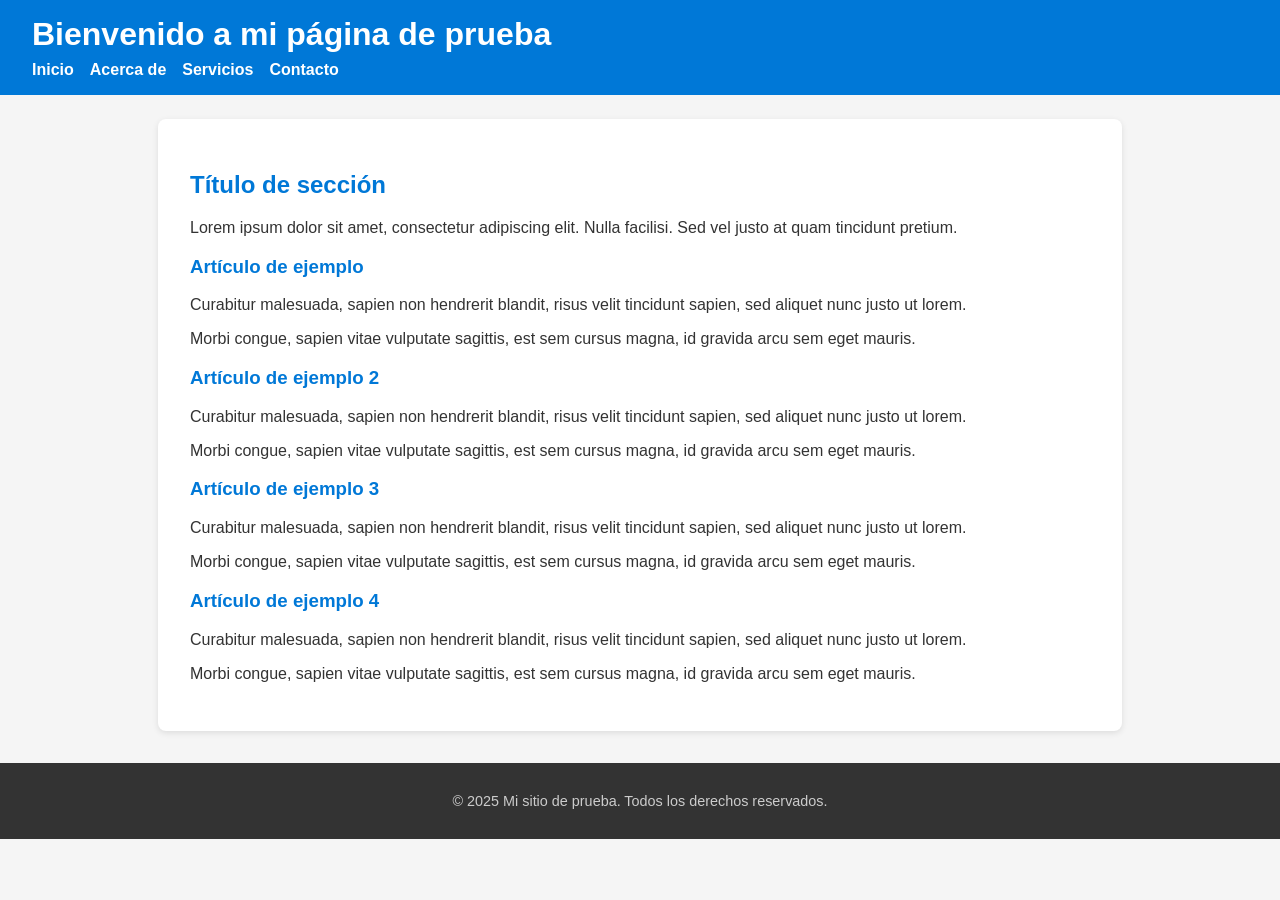
<file: index.html>
<!DOCTYPE html>
<html lang="en">

<head>
  <meta charset="UTF-8">
  <meta name="viewport" content="width=device-width, initial-scale=1.0">
  <link rel="stylesheet" href="./styles/styles.css">
  <script src="./scripts/index.js" defer></script>
  <title>Inicio</title>
</head>

<body>
  <div id="header-placeholder">
    <!-- insercion de html -->
  </div>

  <main>
    <section>
      <h2>Título de sección</h2>
      <p>Lorem ipsum dolor sit amet, consectetur adipiscing elit. Nulla facilisi. Sed vel justo at quam tincidunt
        pretium.</p>
    </section>

    <article>
      <h3>Artículo de ejemplo</h3>
      <p>Curabitur malesuada, sapien non hendrerit blandit, risus velit tincidunt sapien, sed aliquet nunc justo ut
        lorem.</p>
      <p>Morbi congue, sapien vitae vulputate sagittis, est sem cursus magna, id gravida arcu sem eget mauris.</p>
    </article>

    <article>
      <h3>Artículo de ejemplo 2</h3>
      <p>Curabitur malesuada, sapien non hendrerit blandit, risus velit tincidunt sapien, sed aliquet nunc justo ut
        lorem.</p>
      <p>Morbi congue, sapien vitae vulputate sagittis, est sem cursus magna, id gravida arcu sem eget mauris.</p>
    </article>

    <article>
      <h3>Artículo de ejemplo 3</h3>
      <p>Curabitur malesuada, sapien non hendrerit blandit, risus velit tincidunt sapien, sed aliquet nunc justo ut
        lorem.</p>
      <p>Morbi congue, sapien vitae vulputate sagittis, est sem cursus magna, id gravida arcu sem eget mauris.</p>
    </article>

    <article>
      <h3>Artículo de ejemplo 4</h3>
      <p>Curabitur malesuada, sapien non hendrerit blandit, risus velit tincidunt sapien, sed aliquet nunc justo ut
        lorem.</p>
      <p>Morbi congue, sapien vitae vulputate sagittis, est sem cursus magna, id gravida arcu sem eget mauris.</p>
    </article>
  </main>
  
  <div id="footer-placeholder">
    <!-- insercion html -->
  </div>

</body>

</html>
</file>
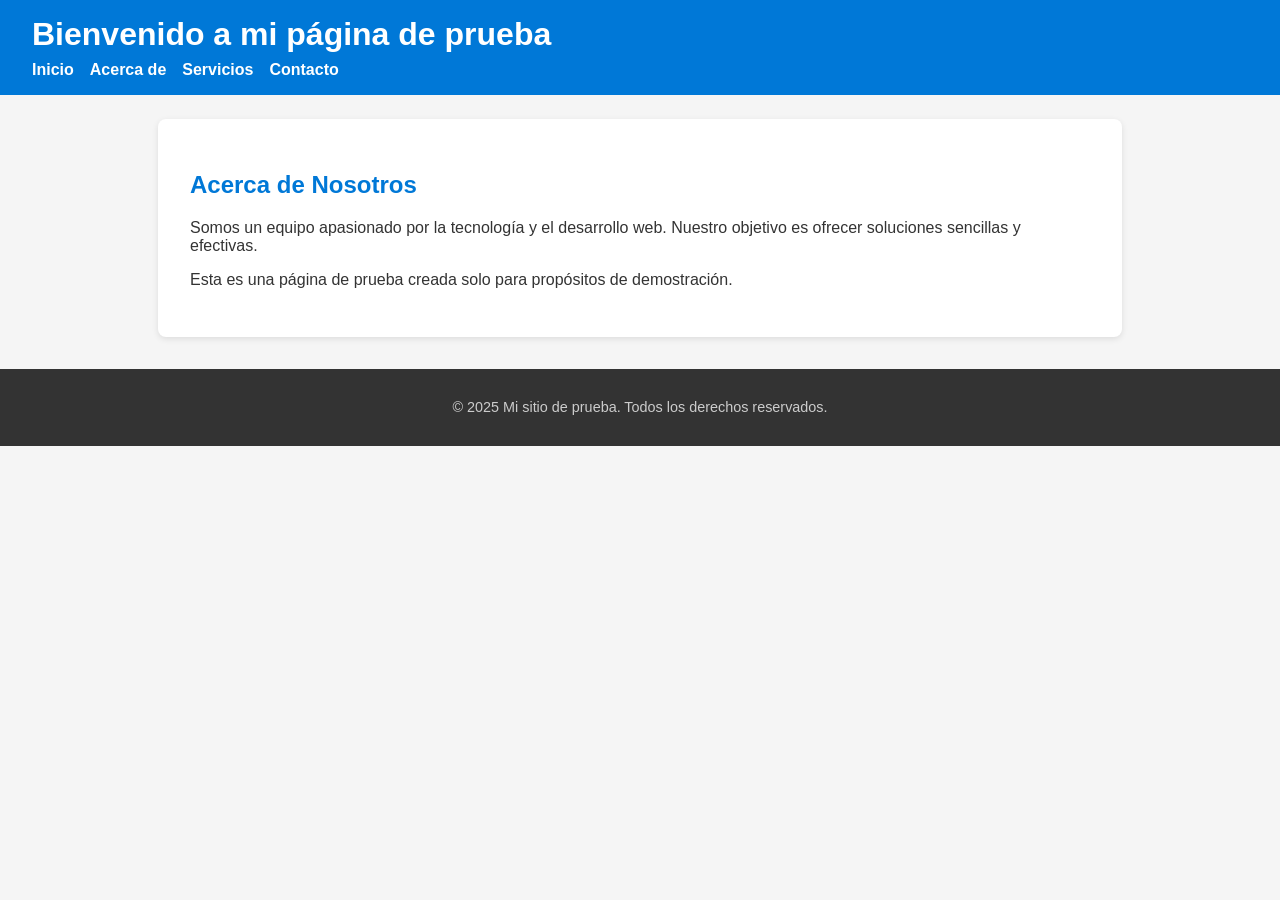
<file: pages/about.html>
<!DOCTYPE html>
<html lang="es">

<head>
    <meta charset="UTF-8">
    <meta name="viewport" content="width=device-width, initial-scale=1.0">
    <link rel="stylesheet" href="../styles/styles.css">
    <script src="../scripts/index.js" defer></script>
    <title>Nosotros</title>
</head>

<body>
    <div id="header-placeholder">
        <!-- insercion de html -->
    </div>

    <main>
        <h2>Acerca de Nosotros</h2>
        <p>Somos un equipo apasionado por la tecnología y el desarrollo web. Nuestro objetivo es ofrecer soluciones
            sencillas y efectivas.</p>
        <p>Esta es una página de prueba creada solo para propósitos de demostración.</p>
    </main>

    <div id="footer-placeholder">
        <!-- insercion html -->
    </div>

</body>

</html>
</file>
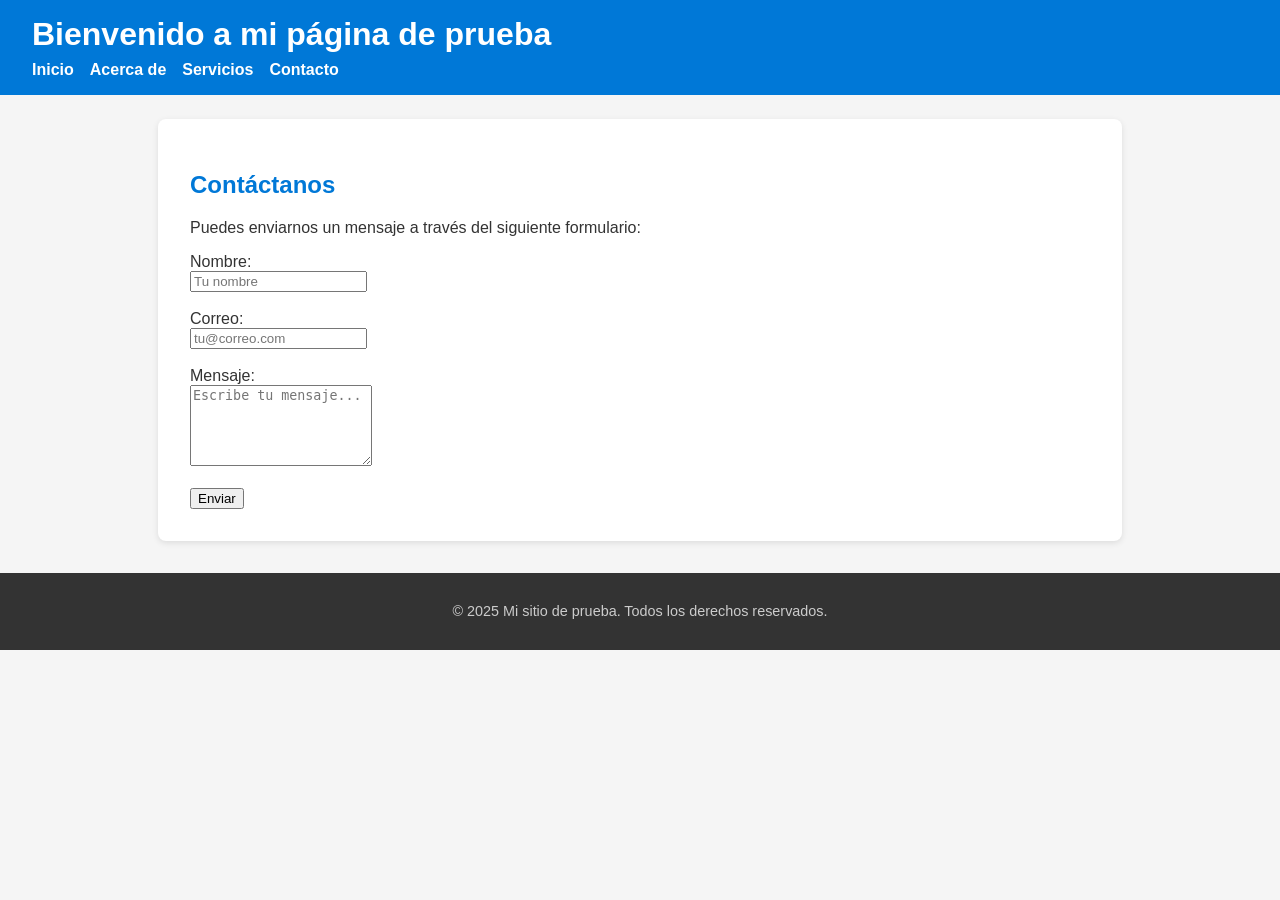
<file: pages/contact.html>
<!DOCTYPE html>
<html lang="es">

<head>
    <meta charset="UTF-8">
    <meta name="viewport" content="width=device-width, initial-scale=1.0">
    <link rel="stylesheet" href="../styles/styles.css">
    <script src="../scripts/index.js" defer></script>
    <title>Contacto</title>

</head>

<body>
    <div id="header-placeholder">
        <!-- insercion de html -->
    </div>

    <main>
        <h2>Contáctanos</h2>
        <p>Puedes enviarnos un mensaje a través del siguiente formulario:</p>
        <form>
            <label for="nombre">Nombre:</label><br>
            <input type="text" id="nombre" name="nombre" placeholder="Tu nombre"><br><br>

            <label for="correo">Correo:</label><br>
            <input type="email" id="correo" name="correo" placeholder="tu@correo.com"><br><br>

            <label for="mensaje">Mensaje:</label><br>
            <textarea id="mensaje" name="mensaje" rows="5" placeholder="Escribe tu mensaje..."></textarea><br><br>

            <button type="submit">Enviar</button>
        </form>
    </main>


    <div id="footer-placeholder">
        <!-- insercion html -->
    </div>

</body>

</html>
</file>
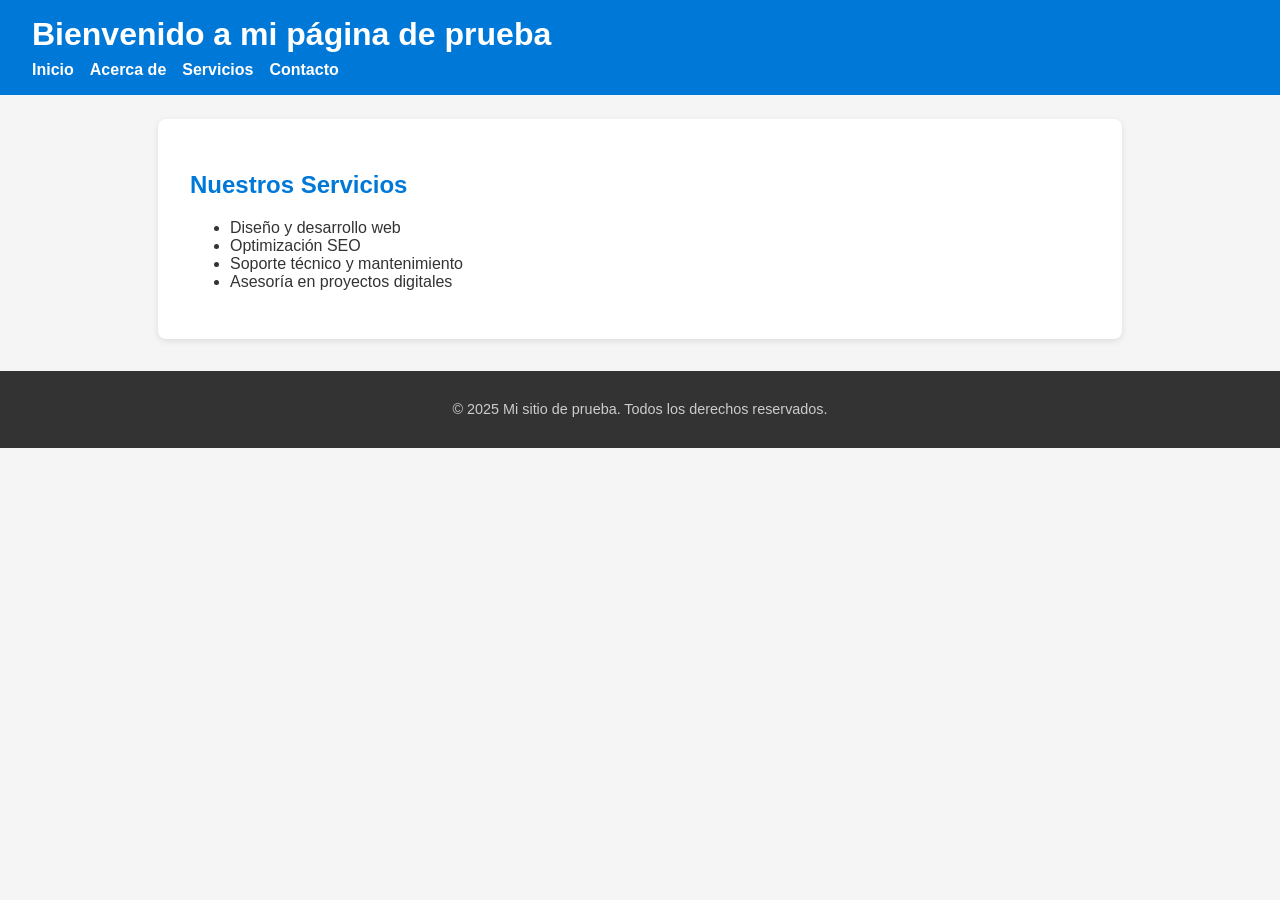
<file: pages/services.html>
<!DOCTYPE html>
<html lang="es">

<head>
    <meta charset="UTF-8">
    <meta name="viewport" content="width=device-width, initial-scale=1.0">
    <link rel="stylesheet" href="../styles/styles.css">
    <script src="../scripts/index.js" defer></script>
    <title>Servicios</title>

</head>

<body>
    <div id="header-placeholder">
        <!-- insercion de html -->
    </div>

    <main>
        <h2>Nuestros Servicios</h2>
        <ul>
            <li>Diseño y desarrollo web</li>
            <li>Optimización SEO</li>
            <li>Soporte técnico y mantenimiento</li>
            <li>Asesoría en proyectos digitales</li>
        </ul>
    </main>

    <div id="footer-placeholder">
        <!-- insercion html -->
    </div>
</body>

</html>
</file>
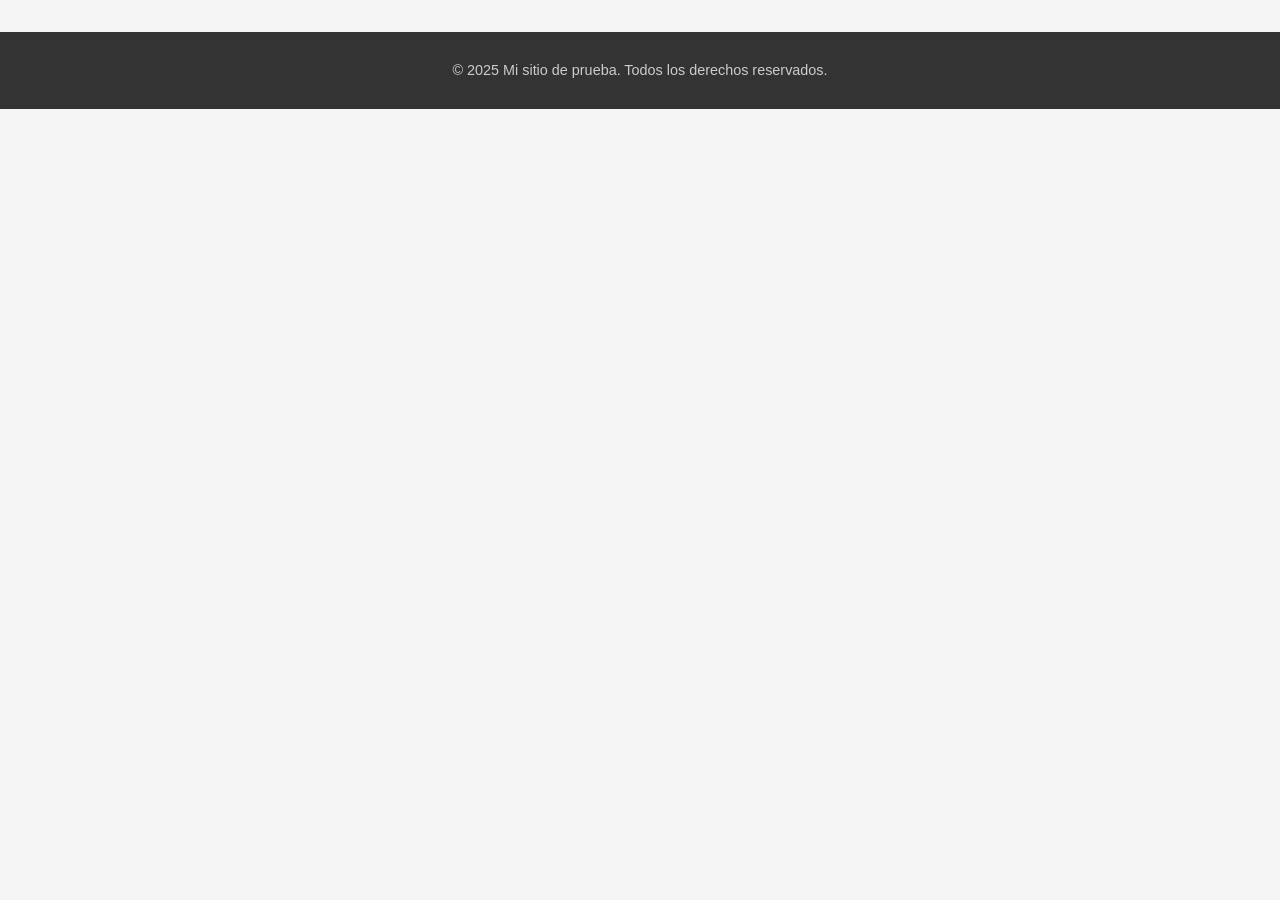
<file: partials/footer.html>
<!DOCTYPE html>
<html lang="en">
<head>
    <meta charset="UTF-8">
    <meta name="viewport" content="width=device-width, initial-scale=1.0">
    <link rel="stylesheet" href="../styles/styles.css">
    <title>footer</title>
</head>
<body>
  <footer>
    <p>&copy; 2025 Mi sitio de prueba. Todos los derechos reservados.</p>
  </footer>
</body>
</html>
</file>
<file: styles/styles.css>
/* Estilos generales */
body {
  font-family: Arial, sans-serif;
  margin: 0;
  padding: 0;
  background-color: #f5f5f5;
  color: #333;
}

/* Encabezado y navegación */
header {
  background-color: #0078d7;
  color: white;
  padding: 1rem 2rem;
}

header h1 {
  margin: 0;
}

nav ul {
  list-style: none;
  padding: 0;
  margin: 0.5rem 0 0;
  display: flex;
  gap: 1rem;
}

nav a {
  color: white;
  text-decoration: none;
  font-weight: bold;
}

nav a:hover {
  text-decoration: underline;
}

/* Contenido principal */
main {
  padding: 2rem;
  background-color: white;
  max-width: 900px;
  margin: 1.5rem auto;
  border-radius: 8px;
  box-shadow: 0 2px 6px rgba(0, 0, 0, 0.1);
}

h2, h3 {
  color: #0078d7;
}

/* Pie de página */
footer {
  background-color: #333;
  color: #ccc;
  text-align: center;
  padding: 1rem;
  margin-top: 2rem;
  font-size: 0.9rem;
}
</file>
